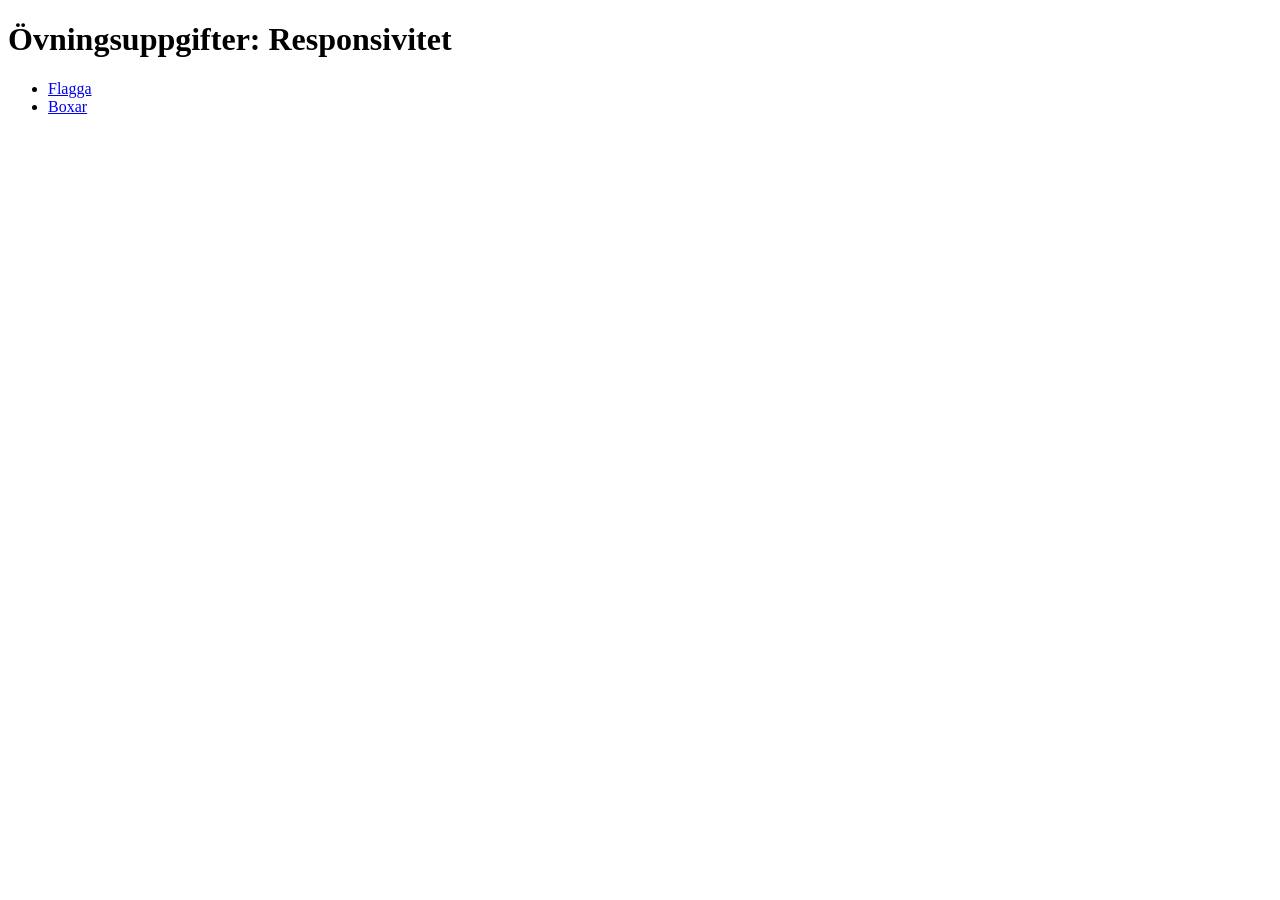
<file: index.html>
<!DOCTYPE html>
<html lang="sv">
<head>
    <meta charset="UTF-8">
    <meta name="viewport" content="width=device-width, initial-scale=1.0">
    <title>Document</title>
</head>
<body>
    <h1>Övningsuppgifter: Responsivitet</h1>
    <nav>
        <ul>
            <li><a href="./flagga.html">Flagga</a></li>
            <li><a href="./boxar.html">Boxar</a></li>
        </ul>
    </nav>
</body>
</html>
</file>
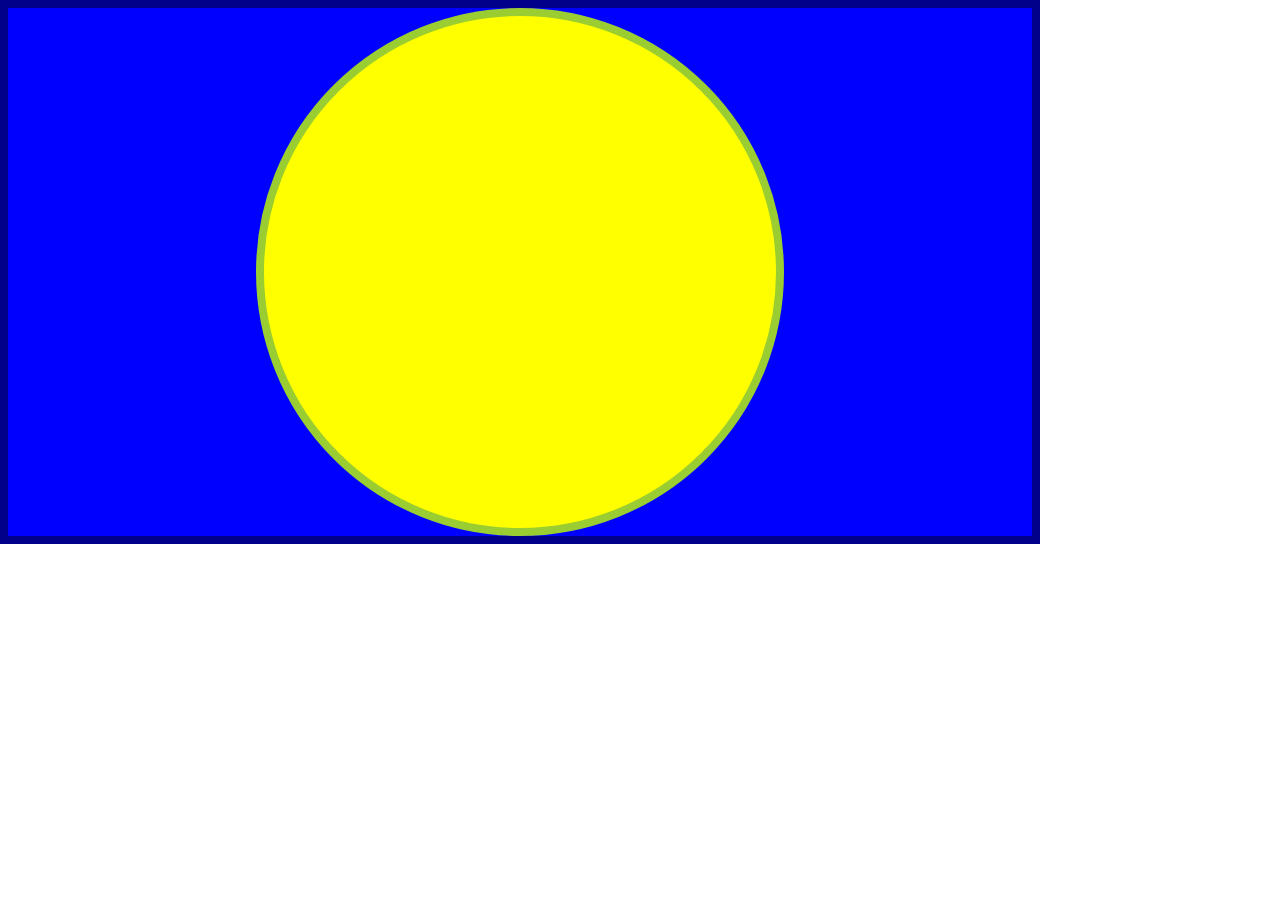
<file: flagga.html>
<!DOCTYPE html>
<html lang="sv">
<head>
    <meta charset="UTF-8">
    <meta name="viewport" content="width=device-width, initial-scale=1.0">
    <title>Flagga</title>
    <link rel="stylesheet" href="style.css">
</head>
<body>
    <div class="rectangle">
        <div class="circle"></div>
    </div>
</body>
</html>
</file>
<file: style.css>
/*CSS för båda sidor*/
body{
    margin: 0 
    /*Behövs för att ta bort webbläsarens förinställda marginaler.
    Det blir annars en vit kantlinje runt alltihop*/
}

/*CSS för flagga*/
.rectangle{
    display: flex;
    justify-content: center;
    width: 80%; /*% av webbläsarfönstret*/
    aspect-ratio: 2 / 1; /*ser till att rektangeln alltid behåller samma ratio*/
    background-color: blue;
    border: 0.5rem darkblue solid;
}
.circle{
    height: 100%;
    width: 50%;
    background-color: yellow;
    border-radius: 50%;
    border: 0.5rem yellowgreen solid;
    align-items: center;
}

/*CSS för boxar*/
.container{
    display:flex;
    flex-wrap: wrap; /*tillåter content att lägga sig på multipla rader*/
    width: 100%;
    height: 100vh; /*viewport height. Ser till så att hela skärmens höjd fylls. Att använda % funkar inte */
    background-color: blueviolet;/*Behövs inte längre men jag använde lila färg för felsökning av boxarna, lämnar den här för lärarens skull*/
}
.box1{
    background-color: red;
    width: 50%;
    height: 50%;
}
.box2{
    background-color: blue;
    width: 50%;
    height: 50%;
}
.box3{
    background-color: green;
    width: 50%;
    height: 50%;
}
.box4{
    background-color: yellow;
    width: 50%;
    height: 50%;
}
</file>
